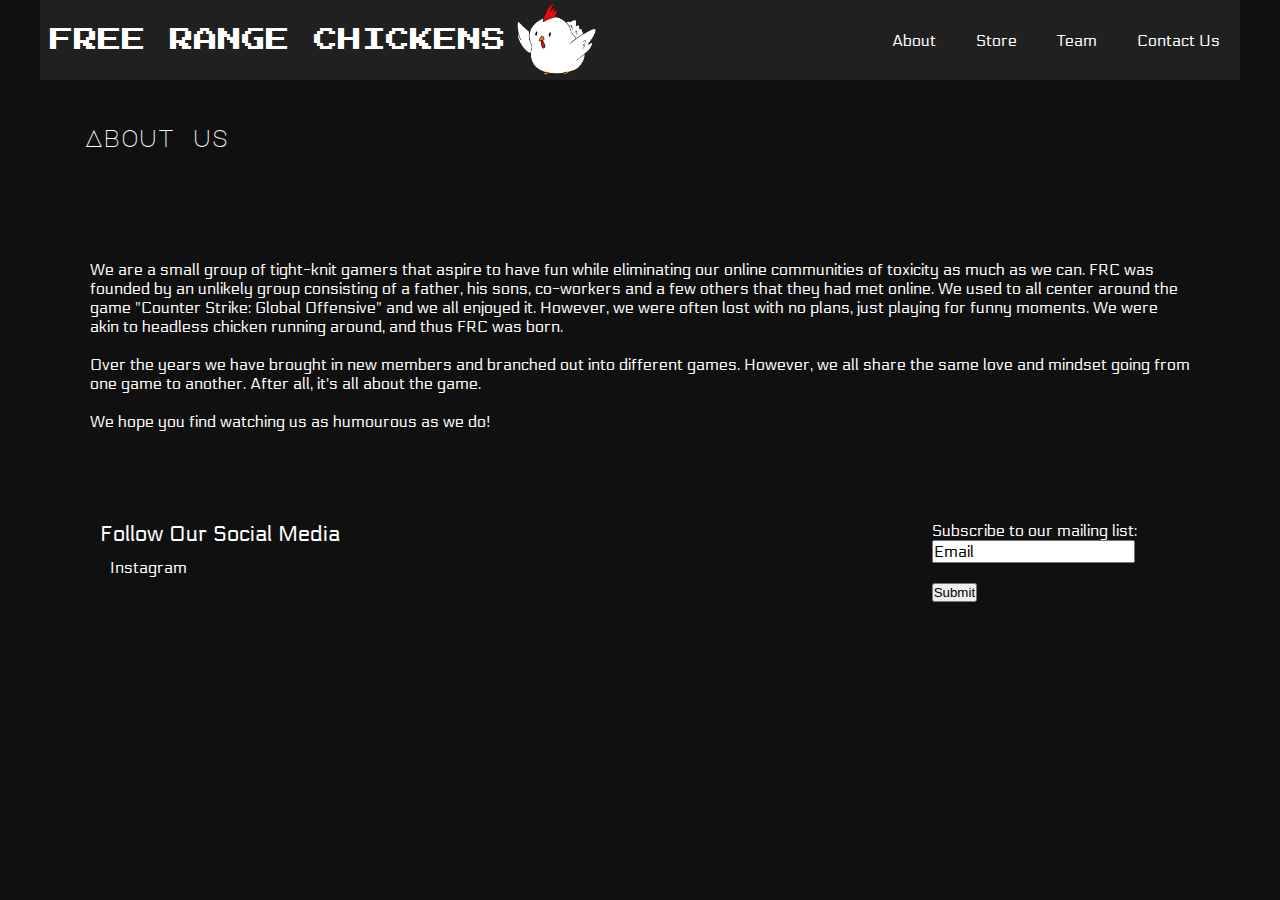
<file: index.html>
<!DOCTYPE html>
<html>
  <head>
    <meta charset="utf-8" />
    <link
      href="https://fonts.googleapis.com/css2?family=Press+Start+2P&display=swap"
      rel="stylesheet"
    />
    <link
      href="https://fonts.googleapis.com/css2?family=Electrolize&display=swap"
      rel="stylesheet"
    />
    <link
      href="https://fonts.googleapis.com/css2?family=Major+Mono+Display&display=swap"
      rel="stylesheet"
    />
    <link rel="stylesheet" type="text/css" href="style.css" />
    <title>FRC Home</title>
  </head>
  <body>
    <!--Header-->
    <div class="header">
      <div class="inner_header">
        <div class="logo_container">
          <h1>FREE RANGE CHICKENS</h1>
          <a href="FRC_homepage.html">
            <figure class="swap-on-hover">
              <img
                class="swap-on-hover__front-image"
                src="FRC-Chicken.jpg"
                alt="FRC Chicken Logo"
              />
              <img
                class="swap-on-hover__back-image"
                src="FRC-Angry-Chicken.jpg"
                alt="FRC Chicken Logo"
              />
            </figure>
          </a>
        </div>

        <ul class="navigation">
          <li><a href="FRC_homepage.html">About</a></li>
          <li><a href="FRC_store.html">Store</a></li>
          <li><a href="FRC_team.html">Team</a></li>
          <li><a href="FRC_contactus.html">Contact Us</a></li>
        </ul>
      </div>
    </div>

    <!--middle-->
    <div class="centerHome">
      <div class="inner_centerHome">
        <h2>About us</h2>
        <p>
          We are a small group of tight-knit gamers that aspire to have fun while eliminating our
          online communities of toxicity as much as we can. FRC was founded by an unlikely group
          consisting of a father, his sons, co-workers and a few others that they had met online. We
          used to all center around the game "Counter Strike: Global Offensive" and we all enjoyed
          it. However, we were often lost with no plans, just playing for funny moments. We were
          akin to headless chicken running around, and thus FRC was born.<br /><br />Over the years
          we have brought in new members and branched out into different games. However, we all
          share the same love and mindset going from one game to another. After all, it's all about
          the game.<br /><br />We hope you find watching us as humourous as we do!
        </p>
      </div>
    </div>

    <!--Footer-->
    <div class="footer">
      <div class="inner_footer">
        <div class= "logo_container">
          <h1>Follow Our Social Media</h1>
          <a href="https://www.instagram.com/frc.e_sports/">Instagram</a>
        </div>

        <div class= "footer_third">
          <!--Empty Space-->
        </div>
        <div class= "footer_third">
          <!--Empty Space-->
        </div>
        <div class= "footer_third">
         
          <form action="https://formspree.io/f/xbjpzzan" method="POST">
            <label for="subscribe">Subscribe to our mailing list:</label><br>
            <input type="email" id="subscribe" name="subscribe" onfocus="this.value=''" value="Email"><br><br>
            <input type="submit" value="Submit">
          </form>
        </div>
      </div>
    </div>

  </body>
</html>
</file>
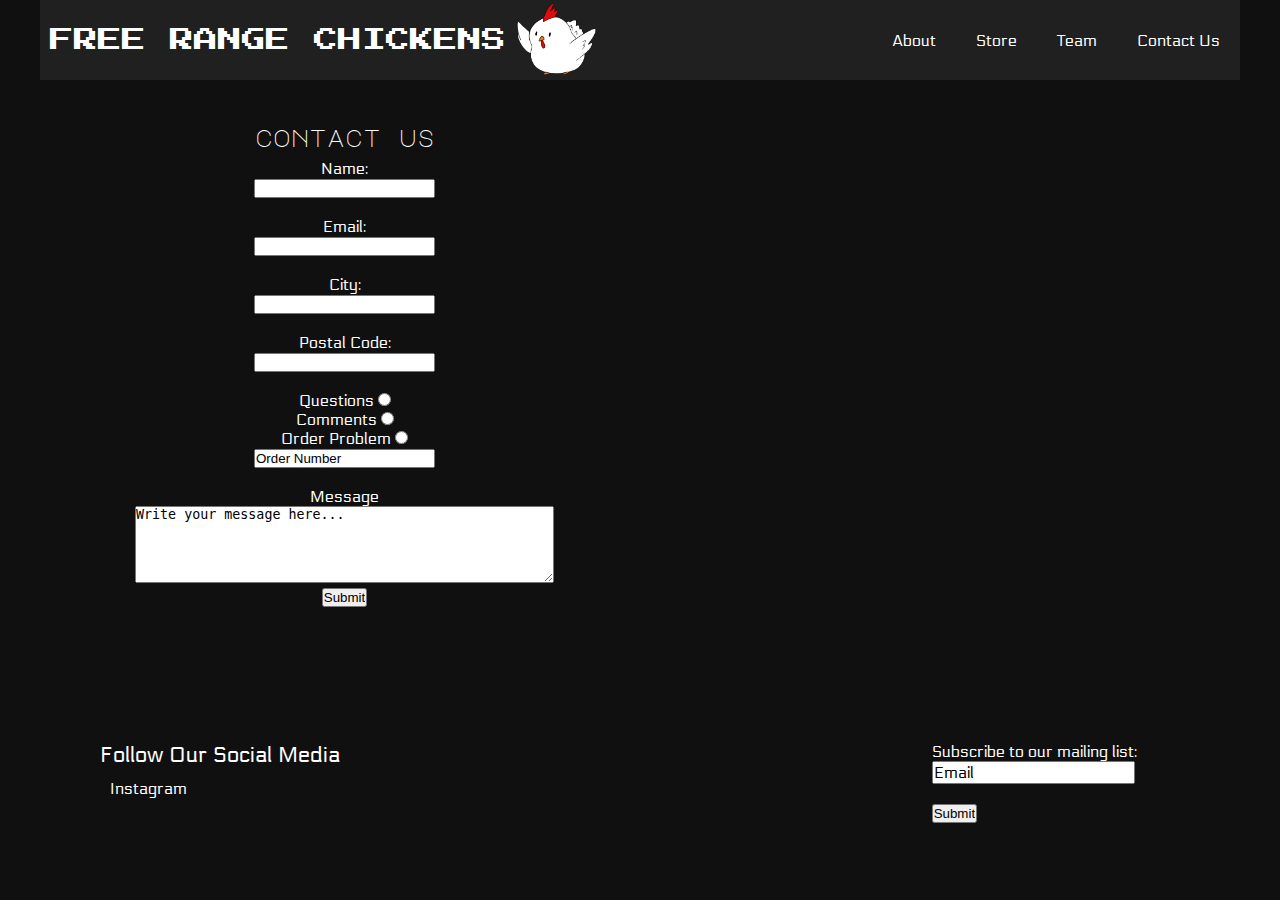
<file: FRC_contactus.html>
<!DOCTYPE html>
<html>
  <head>
    <meta charset="utf-8" />
    <script src="cities.js"></script>
    <script src="revealOnClick.js"></script>
    <link
      href="https://fonts.googleapis.com/css2?family=Press+Start+2P&display=swap"
      rel="stylesheet"
    />
    <link
      href="https://fonts.googleapis.com/css2?family=Electrolize&display=swap"
      rel="stylesheet"
    />
    <link
      href="https://fonts.googleapis.com/css2?family=Major+Mono+Display&display=swap"
      rel="stylesheet"
    />
    <link rel="stylesheet" type="text/css" href="style.css" />
    <title>FRC Home</title>
  </head>
  <body>
    <!--Header-->
    <div class="header">
      <div class="inner_header">
        <div class="logo_container">
          <h1>FREE RANGE CHICKENS</h1>
          <a href="FRC_homepage.html">
            <figure class="swap-on-hover">
              <img
                class="swap-on-hover__front-image"
                src="FRC-Chicken.jpg"
                alt="FRC Chicken Logo"
              />
              <img
                class="swap-on-hover__back-image"
                src="FRC-Angry-Chicken.jpg"
                alt="FRC Chicken Logo"
              />
            </figure>
          </a>
        </div>

        <ul class="navigation">
          <li><a href="FRC_homepage.html">About</a></li>
          <li><a href="FRC_store.html">Store</a></li>
          <li><a href="FRC_team.html">Team</a></li>
          <li><a href="FRC_contactus.html">Contact Us</a></li>
        </ul>
      </div>
    </div>

    <!--middle-->
    <div class="centerHome">
      <div class="inner_centerHome">
        <h2>contact us
            <form action="https://httpbin.org/post" method="POST">
                <!--Name-->
                <label for="name">Name:</label><br>
                <input type="name" name="name"><br><br>
                <!--Email-->
                <label for="email">Email:</label><br>
                <input type="email" name="email"><br><br>
                <!--City-->
                <label for="city">City:</label><br>
                <input list="city" name="city" id="city"><br><br>
                <datalist id="city"></datalist>
                <!--Postal Code-->
                <label for="postal">Postal Code:</label><br>
                <input type="postal" name="postal" id="postal" pattern="[A-Za-z0-9]{6}"><br><br>
                <!--Questions-->
                <label for="questions">Questions</label>
                <input type="radio" name="options" id="questions" value="questions"><br>
                <!--Comments-->
                <label for="comments">Comments</label>
                <input type="radio" name="options" id="comments" value="comments"><br>
                <!--Order Problem-->
                <label for="op">Order Problem</label>
                <input type="radio" name="options" id="op" value="orderProblem" onclick="show()"><br>
                <div id="ordNum">
                  <input type="text" name="OrderNumber" onfocus="this.value=''" value="Order Number">
                </div>
                <br>
                
                <!--Message-->
                <label for="textbox">Message</label><br>
                <textarea id="textbox" name="textbox" onfocus="this.value=''" rows="5" cols="50">Write your message here...</textarea>
                <br>
                <!--Submit-->
                <input type="submit" value="Submit">
            </form>
        </h2>
      </div>
    </div>

    <!--Footer-->
    <div class="footer">
      <div class="inner_footer">
        <div class= "logo_container">
          <h1>Follow Our Social Media</h1>
          <a href="https://www.instagram.com/frc.e_sports/">Instagram</a>
        </div>
        
        <div class= "footer_third">
          <!--Empty Space-->
        </div>
        <div class= "footer_third">
          <!--Empty Space-->
        </div>
        <div class= "footer_third">
         
          <form action="https://formspree.io/f/xbjpzzan" method="POST">
            <label for="subscribe">Subscribe to our mailing list:</label><br>
            <input type="email" id="subscribe" name="subscribe" onfocus="this.value=''" value="Email"><br><br>
            <input type="submit" value="Submit">
          </form>
        </div>
      </div>
    </div>

  </body>
</html>
</file>
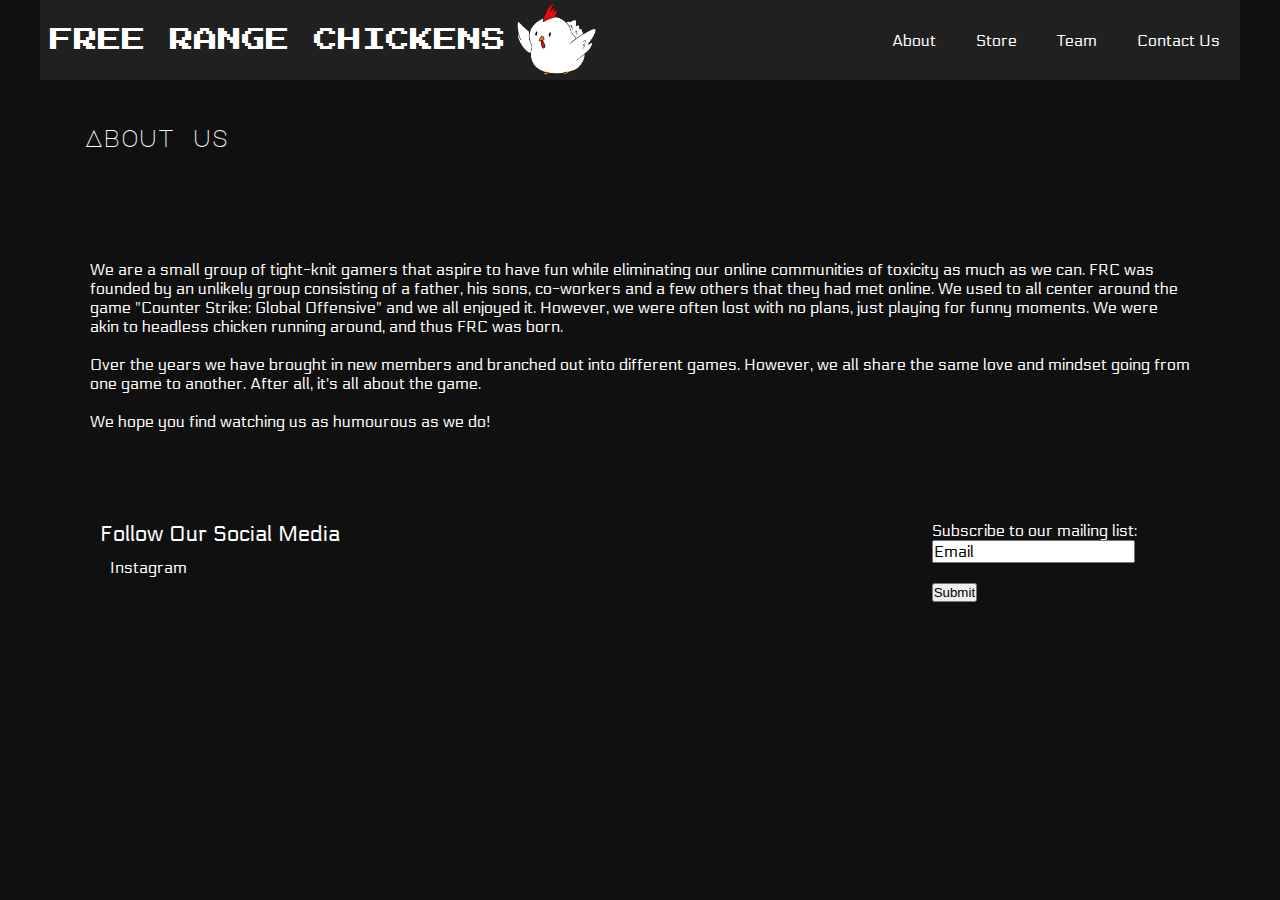
<file: FRC_homepage.html>
<!DOCTYPE html>
<html>
  <head>
    <meta charset="utf-8" />
    <link
      href="https://fonts.googleapis.com/css2?family=Press+Start+2P&display=swap"
      rel="stylesheet"
    />
    <link
      href="https://fonts.googleapis.com/css2?family=Electrolize&display=swap"
      rel="stylesheet"
    />
    <link
      href="https://fonts.googleapis.com/css2?family=Major+Mono+Display&display=swap"
      rel="stylesheet"
    />
    <link rel="stylesheet" type="text/css" href="style.css" />
    <title>FRC Home</title>
  </head>
  <body>
    <!--Header-->
    <div class="header">
      <div class="inner_header">
        <div class="logo_container">
          <h1>FREE RANGE CHICKENS</h1>
          <a href="FRC_homepage.html">
            <figure class="swap-on-hover">
              <img
                class="swap-on-hover__front-image"
                src="FRC-Chicken.jpg"
                alt="FRC Chicken Logo"
              />
              <img
                class="swap-on-hover__back-image"
                src="FRC-Angry-Chicken.jpg"
                alt="FRC Chicken Logo"
              />
            </figure>
          </a>
        </div>

        <ul class="navigation">
          <li><a href="FRC_homepage.html">About</a></li>
          <li><a href="FRC_store.html">Store</a></li>
          <li><a href="FRC_team.html">Team</a></li>
          <li><a href="FRC_contactus.html">Contact Us</a></li>
        </ul>
      </div>
    </div>

    <!--middle-->
    <div class="centerHome">
      <div class="inner_centerHome">
        <h2>About us</h2>
        <p>
          We are a small group of tight-knit gamers that aspire to have fun while eliminating our
          online communities of toxicity as much as we can. FRC was founded by an unlikely group
          consisting of a father, his sons, co-workers and a few others that they had met online. We
          used to all center around the game "Counter Strike: Global Offensive" and we all enjoyed
          it. However, we were often lost with no plans, just playing for funny moments. We were
          akin to headless chicken running around, and thus FRC was born.<br /><br />Over the years
          we have brought in new members and branched out into different games. However, we all
          share the same love and mindset going from one game to another. After all, it's all about
          the game.<br /><br />We hope you find watching us as humourous as we do!
        </p>
      </div>
    </div>

    <!--Footer-->
    <div class="footer">
      <div class="inner_footer">
        <div class= "logo_container">
          <h1>Follow Our Social Media</h1>
          <a href="https://www.instagram.com/frc.e_sports/">Instagram</a>
        </div>

        <div class= "footer_third">
          <!--Empty Space-->
        </div>
        <div class= "footer_third">
          <!--Empty Space-->
        </div>
        <div class= "footer_third">
         
          <form action="https://formspree.io/f/xbjpzzan" method="POST">
            <label for="subscribe">Subscribe to our mailing list:</label><br>
            <input type="email" id="subscribe" name="subscribe" onfocus="this.value=''" value="Email"><br><br>
            <input type="submit" value="Submit">
          </form>
        </div>
      </div>
    </div>

  </body>
</html>
</file>
<file: style.css>
* {
  margin: 0;
  padding: 0;
  list-style: none;
  text-decoration: none;
}

.header {
  width: 100%;
  height: 80px;
  display: block;
  background-color: #101010;
}

.inner_header {
  width: 1200px;
  height: 100%;
  display: block;
  margin: 0 auto;
  background-color: #202020;
}

.logo_container {
  height: 100%;
  display: table;
  float: left;
}

.logo_container h1 {
  color: white;
  height: 100%;
  display: table-cell;
  vertical-align: middle;
  padding: 10px;
  font-family: 'Press Start 2P';
  font-size: 24px;
  font-weight: 200;
}

.navigation {
  float: right;
  height: 100%;
}

.navigation li {
  height: 100%;
  display: table;
  float: left;
  padding: 0px 20px;
}

.navigation li a {
  display: table-cell;
  vertical-align: middle;
  height: 100%;
  color: white;
  font-family: 'Electrolize';
  font-size: 16px;
}

.navigation li button {
  border: none;
  display: table-cell;
  vertical-align: middle;
  height: 100%;
  background-color: #202020;
  color: white;
  font-family: 'Electrolize';
  font-size: 16px;
}

.swap-on-hover {
  position: relative;
  margin: 0 auto;
  max-width: 400px;
}

.swap-on-hover img {
  position: absolute;
  top: 0;
  left: 0;
  overflow: hidden;
  height: 80px;
}

.swap-on-hover .swap-on-hover__front-image {
  z-index: 9999;
  transition: opacity 0.3s linear;
  cursor: pointer;
}

.swap-on-hover:hover > .swap-on-hover__front-image {
  opacity: 0;
}

body {
  background-color: #101010;
}

.footer {
  width: 100%;
  height: 200px;
  display: block;
  overflow: hidden;
  padding: 70px 0;
  box-sizing: border-box;
  background-color: #101010;
}

.inner_footer {
  display: block;
  margin: 0 auto;
  width: 1100px;
  height: 100%;
  background-color: #101010;
}

.inner_footer .logo_container{
  width: 35%;
  float: left;
  height: 100%;
  display: block;
}

.inner_footer .logo_container h1{
  font-family:  'Electrolize';
  font-size: 22px;
  color: white;
  width: 100%;
}

.inner_footer .logo_container a{
  font-family:  'Electrolize';
  font-size: 16px;
  color: white;
  display: block;
  width: 100%;
  padding: 0 20px;
}


.inner_footer .footer_third{
  width:calc(21.6666666667% - 20px);
  margin-right: 10px;
  float: left;
  height: 100%;
}

.inner_footer .footer_third:last-child{
  margin-right: 0;
}

.inner_footer .footer_third h1{
  font-family:  'Electrolize';
  font-size: 16px;
  color: white;
  display: block;
  width: 100%;
  margin-bottom: 20px;
}

.inner_footer .footer_third h3{
  font-family:  'Electrolize';
  font-size: 14px;
  color: white;
  display: block;
  width: 100%;
  margin-bottom: 20px;
}

form{
  font-family:  'Electrolize';
  font-size: 16px;
  color: white;
  padding:  10px 0;
}

 #subscribe{
  font-family:  'Electrolize';
  font-size: 16px;
  color: black;
}

table {
  border-spacing: 35px;
  margin-left: auto;
  margin-right: auto;
}

#table {
  display: block;
  margin-top: 20px;
}

th,
td {
  width: 400px;
  text-align: center;
  font-family: 'Electrolize', monospace;
  color: white;
  border: 3px solid white;
  padding: 20px;
}

#filter {
  font-family: 'Major Mono Display', monospace;
  text-align: center;
  color: white;
}

.center {
  width: 100%;
  height: 80px;
  display: block;
  background-color: #101010;
}

.inner_center {
  width: 800px;
  height: 100%;
  display: block;
  margin: 0 auto;
  background-color: #101010;
}

.center button {
  height: 100%;
  display: table;
  float: left;
  font-family: 'Major Mono Display', monospace;
  border: none;
  vertical-align: middle;
  text-align: center;
  color: white;
  background-color: #101010;
  font-weight: 100;
  padding: 95px;
}

.centerHome {
  width: 100%;
  height: 80px;
  display: block;
  background-color: #101010;
}

.inner_centerHome {
  width: 1200px;
  height: 100%;
  display: block;
  margin: 0 auto;
  background-color: #101010;
}

.inner_centerHome form{
  font-family:  'Electrolize';
  font-size: 16px;
  color: white;
  padding:  10px 50px;
}

.centerHome h2 {
  height: 100%;
  display: table;
  float: left;
  font-family: 'Major Mono Display', monospace;
  vertical-align: middle;
  text-align: center;
  color: white;
  background-color: #101010;
  font-weight: 100;
  padding: 45px;
}

.centerHome p {
  height: 100%;
  display: table;
  float: left;
  font-family: 'Electrolize', monospace;
  color: white;
  padding: 10px 50px;
}
</file>
